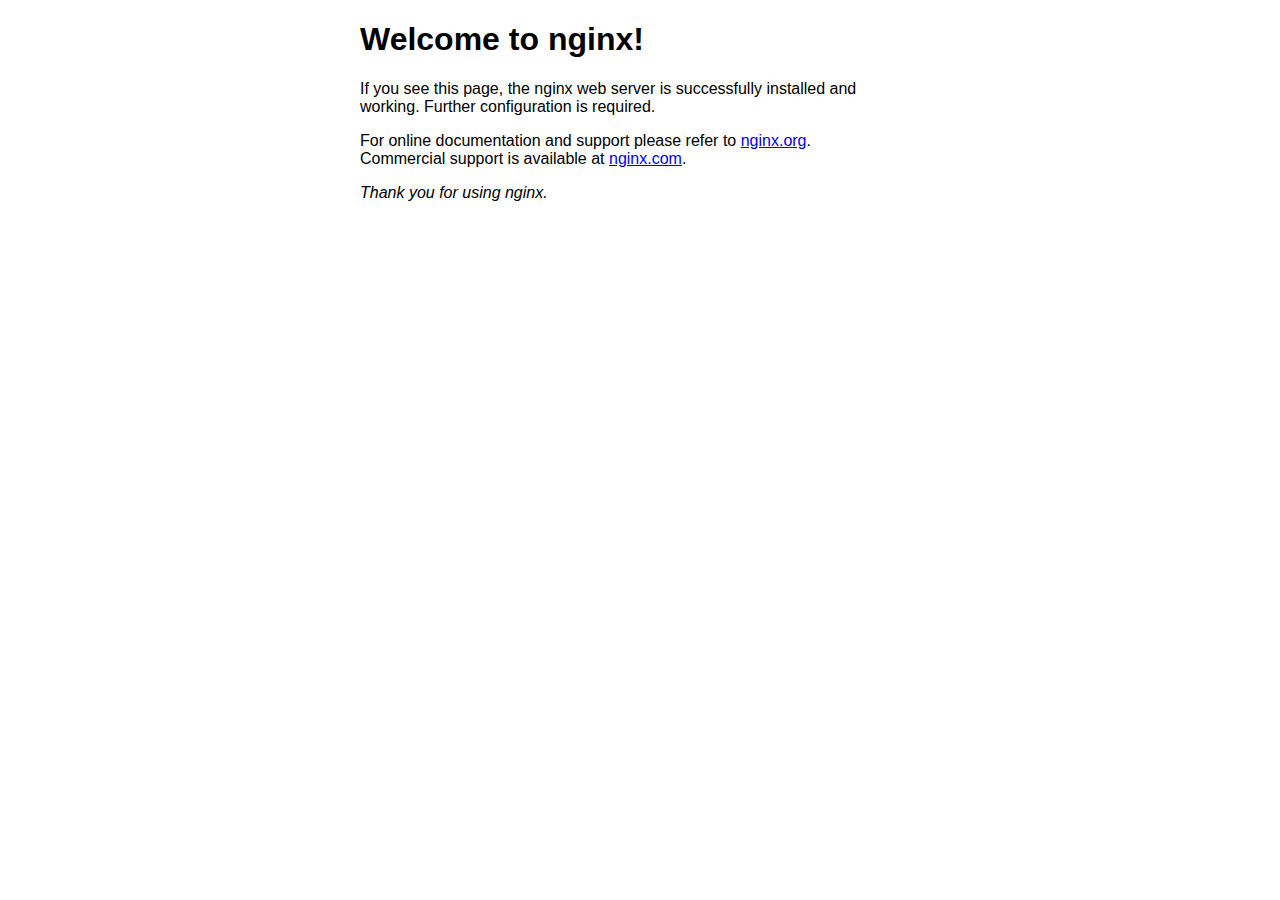
<file: nginx-1.16.1/html/index.html>
<!DOCTYPE html>
<html>
<head>
<title>Welcome to nginx!</title>
<style>
    body {
        width: 35em;
        margin: 0 auto;
        font-family: Tahoma, Verdana, Arial, sans-serif;
    }
</style>
</head>
<body>
<h1>Welcome to nginx!</h1>
<p>If you see this page, the nginx web server is successfully installed and
working. Further configuration is required.</p>

<p>For online documentation and support please refer to
<a href="http://nginx.org/">nginx.org</a>.<br/>
Commercial support is available at
<a href="http://nginx.com/">nginx.com</a>.</p>

<p><em>Thank you for using nginx.</em></p>
</body>
</html>
</file>
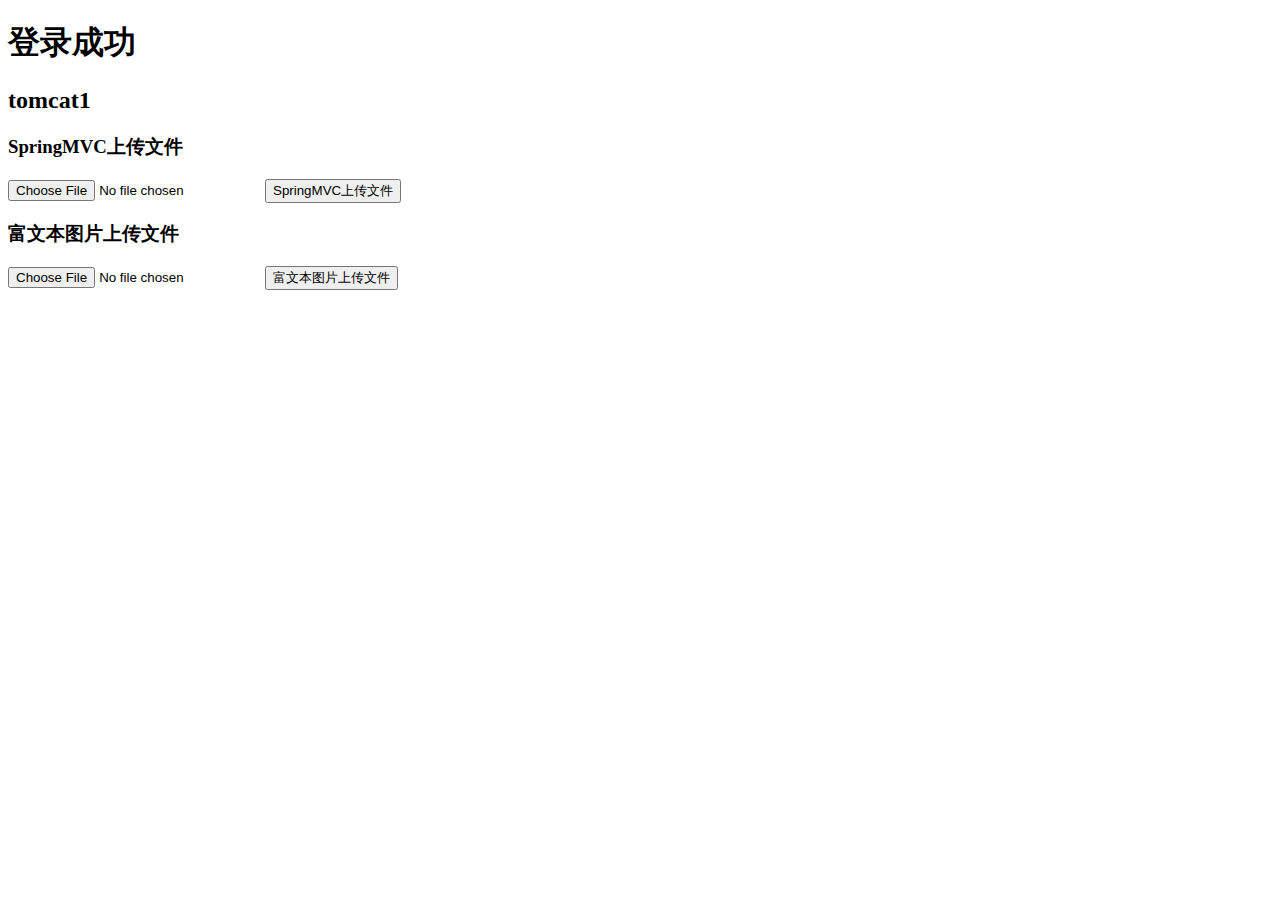
<file: backend/src/main/resources/templates/index.html>
<!DOCTYPE html>
<html lang="en" xmlns:th="http://www.thymeleaf.org">
<head>
    <meta charset="UTF-8">
    <title>测试文件上传</title>
</head>
<body>
<h1>登录成功</h1>
<h2>tomcat1</h2>
<!--<h2>tomcat2</h2>-->
<h3>SpringMVC上传文件</h3>
<form name="form1" action="/manage/product/upload.do" method="post" enctype="multipart/form-data">
    <input type="file" name="upload_file"/>
    <input type="submit" value="SpringMVC上传文件"/>
</form>

<h3>富文本图片上传文件</h3>
<form name="form2" action="/manage/product/richtext_img_upload.do" method="post" enctype="multipart/form-data">
    <input type="file" name="upload_file"/>
    <input type="submit" value="富文本图片上传文件"/>
</form>
</body>
</html>
</file>
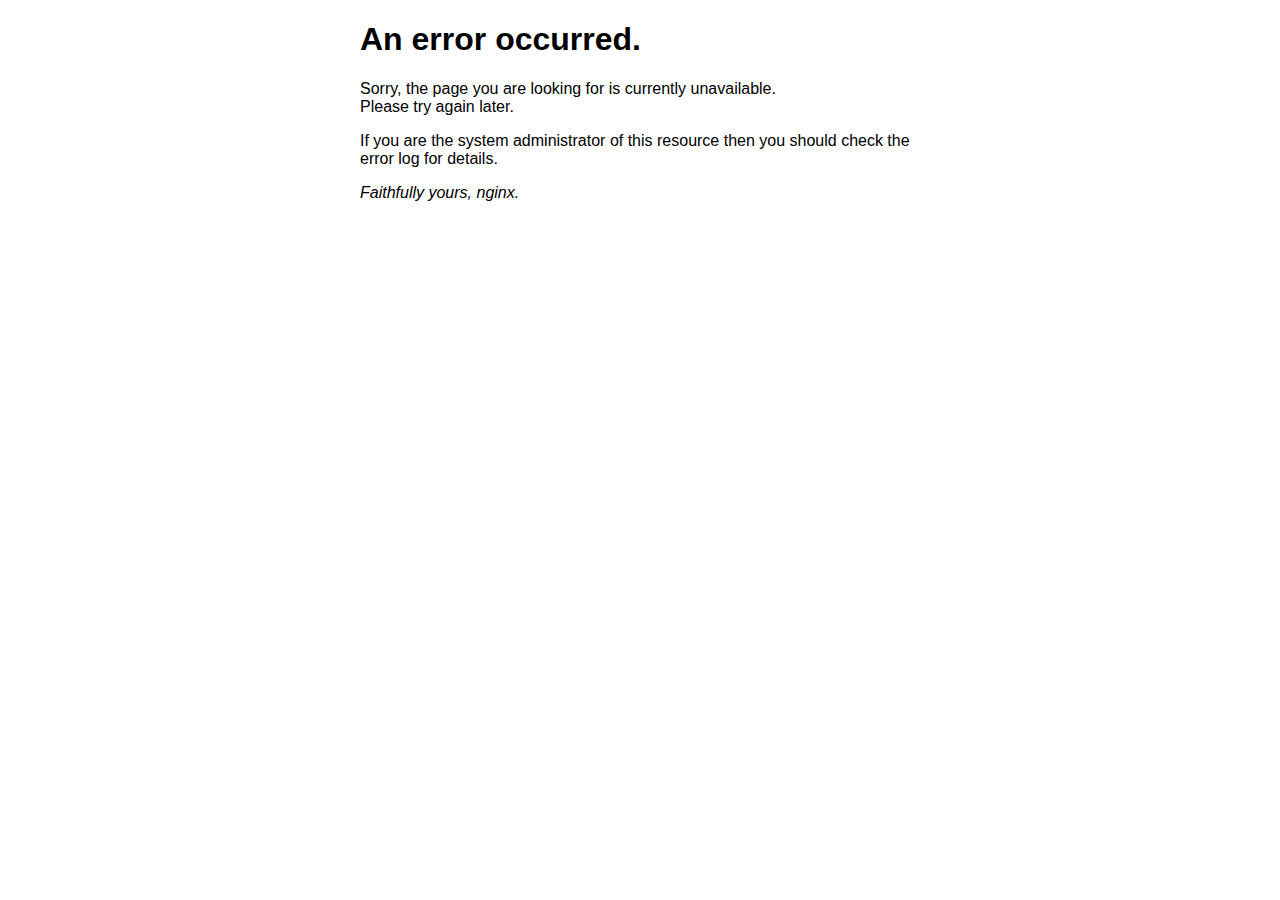
<file: nginx-1.16.1/html/50x.html>
<!DOCTYPE html>
<html>
<head>
<title>Error</title>
<style>
    body {
        width: 35em;
        margin: 0 auto;
        font-family: Tahoma, Verdana, Arial, sans-serif;
    }
</style>
</head>
<body>
<h1>An error occurred.</h1>
<p>Sorry, the page you are looking for is currently unavailable.<br/>
Please try again later.</p>
<p>If you are the system administrator of this resource then you should check
the error log for details.</p>
<p><em>Faithfully yours, nginx.</em></p>
</body>
</html>
</file>
